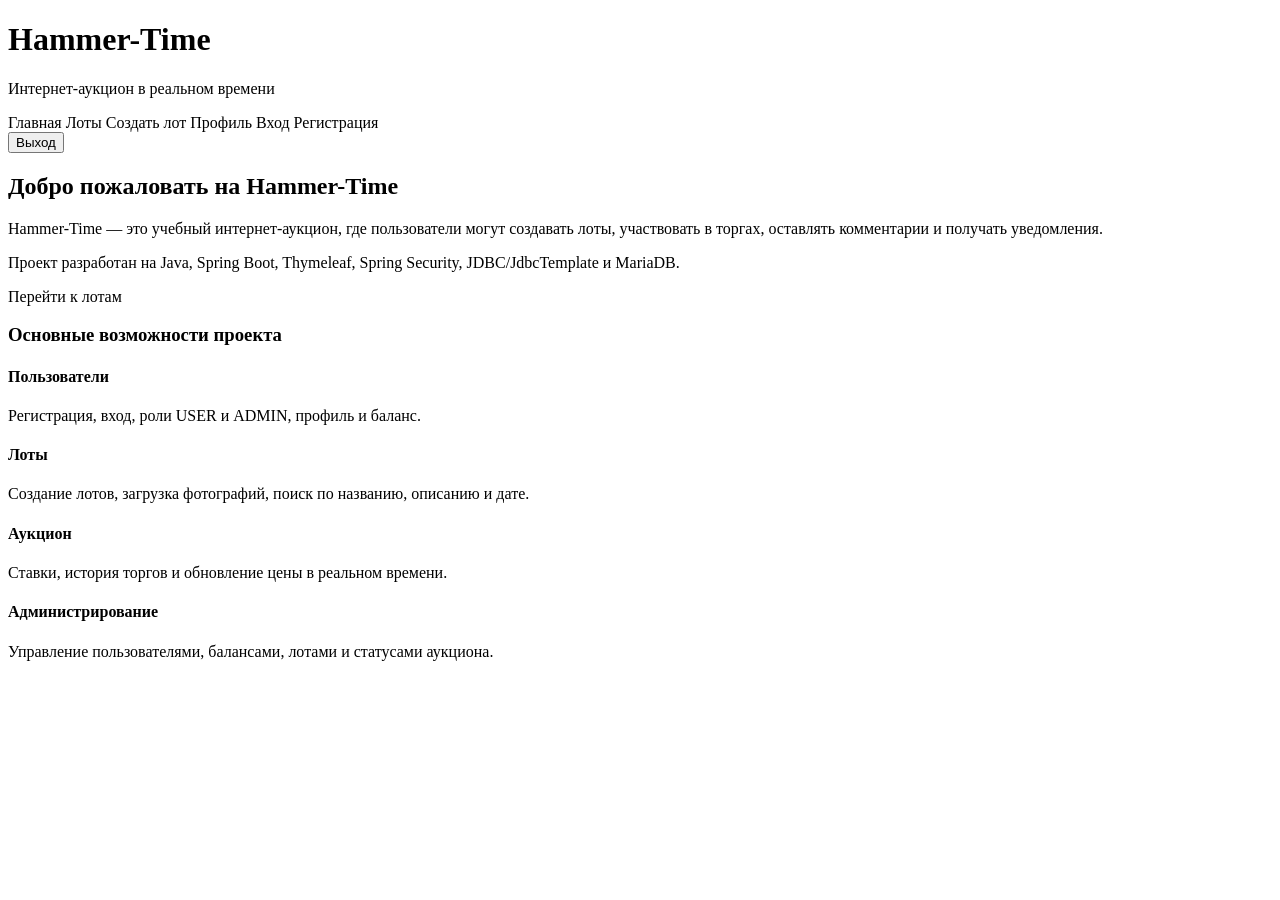
<file: src/main/resources/templates/index.html>
<!DOCTYPE html>
<html lang="ru" xmlns:th="http://www.thymeleaf.org">
<head>
    <meta charset="UTF-8">
    <title>Hammer-Time</title>
    <link rel="stylesheet" th:href="@{/css/style.css}">
</head>
<body>

<header>
    <h1>Hammer-Time</h1>
    <p>Интернет-аукцион в реальном времени</p>

    <nav>
        <a th:href="@{/}">Главная</a>
        <a th:href="@{/lots}">Лоты</a>
        <a th:href="@{/lots/create}">Создать лот</a>
        <a th:href="@{/profile}">Профиль</a>
        <a th:href="@{/login}">Вход</a>
        <a th:href="@{/register}">Регистрация</a>

        <form th:action="@{/logout}" method="post" class="logout-form">
            <input type="hidden" th:name="${_csrf.parameterName}" th:value="${_csrf.token}">
            <button type="submit">Выход</button>
        </form>
    </nav>
</header>

<main>
    <section class="card">
        <h2>Добро пожаловать на Hammer-Time</h2>

        <p>
            Hammer-Time — это учебный интернет-аукцион, где пользователи могут
            создавать лоты, участвовать в торгах, оставлять комментарии
            и получать уведомления.
        </p>

        <p>
            Проект разработан на Java, Spring Boot, Thymeleaf, Spring Security,
            JDBC/JdbcTemplate и MariaDB.
        </p>

        <p>
            <a th:href="@{/lots}" class="main-link">Перейти к лотам</a>
        </p>
    </section>

    <section class="card">
        <h3>Основные возможности проекта</h3>

        <div class="feature-list">
            <div class="feature-item">
                <h4>Пользователи</h4>
                <p>Регистрация, вход, роли USER и ADMIN, профиль и баланс.</p>
            </div>

            <div class="feature-item">
                <h4>Лоты</h4>
                <p>Создание лотов, загрузка фотографий, поиск по названию, описанию и дате.</p>
            </div>

            <div class="feature-item">
                <h4>Аукцион</h4>
                <p>Ставки, история торгов и обновление цены в реальном времени.</p>
            </div>

            <div class="feature-item">
                <h4>Администрирование</h4>
                <p>Управление пользователями, балансами, лотами и статусами аукциона.</p>
            </div>
        </div>
    </section>
</main>

</body>
</html>
</file>
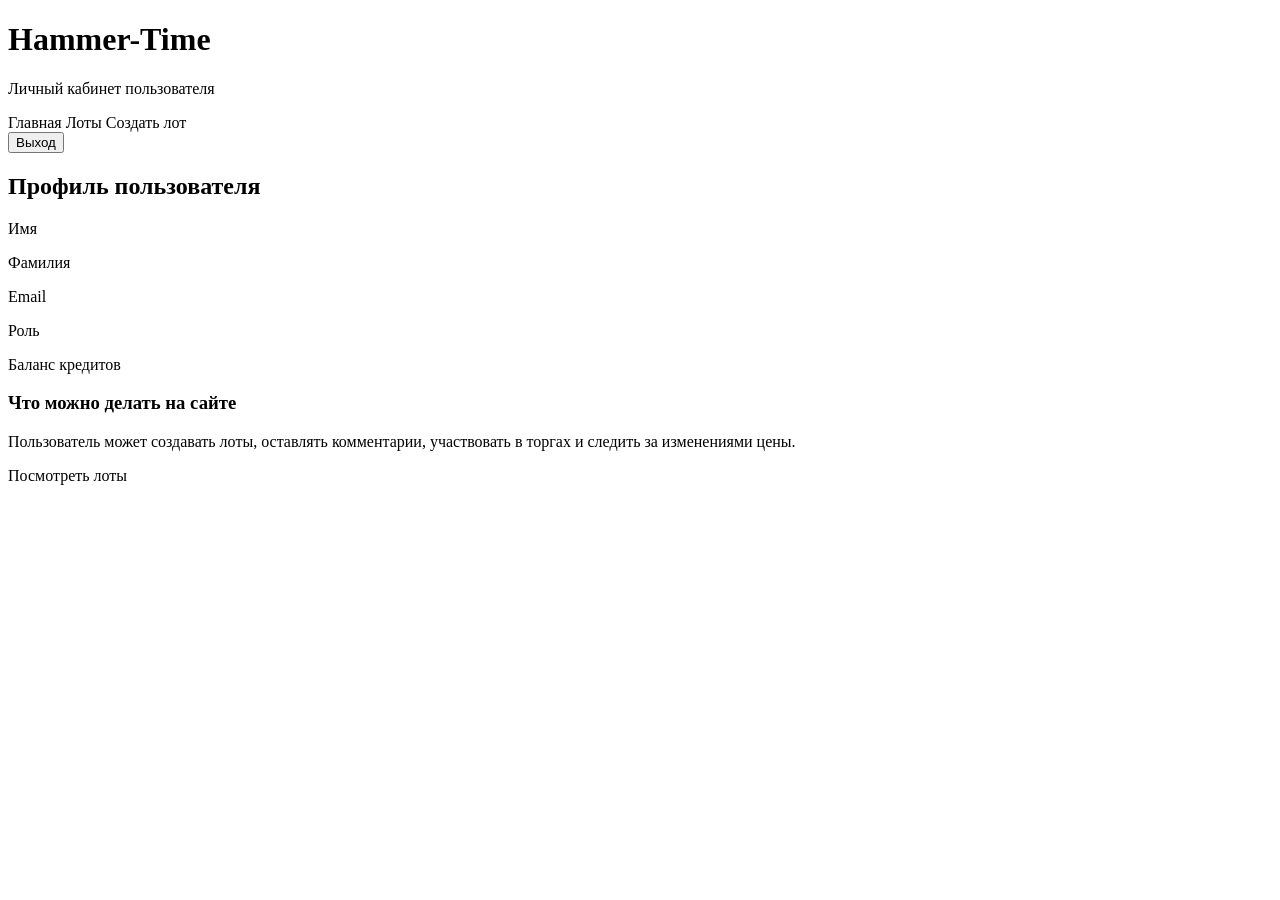
<file: src/main/resources/templates/profile.html>
<!DOCTYPE html>
<html lang="ru" xmlns:th="http://www.thymeleaf.org">
<head>
    <meta charset="UTF-8">
    <title>Профиль — Hammer-Time</title>
    <link rel="stylesheet" th:href="@{/css/style.css}">
</head>
<body>

<header>
    <h1>Hammer-Time</h1>
    <p>Личный кабинет пользователя</p>

    <nav>
        <a th:href="@{/}">Главная</a>
        <a th:href="@{/lots}">Лоты</a>
        <a th:href="@{/lots/create}">Создать лот</a>

        <form th:action="@{/logout}" method="post" class="logout-form">
            <input type="hidden" th:name="${_csrf.parameterName}" th:value="${_csrf.token}">
            <button type="submit">Выход</button>
        </form>
    </nav>
</header>

<main>
    <section class="card profile-card">
        <h2>Профиль пользователя</h2>

        <div class="profile-grid">
            <div>
                <p class="profile-label">Имя</p>
                <p class="profile-value" th:text="${user.firstName}"></p>
            </div>

            <div>
                <p class="profile-label">Фамилия</p>
                <p class="profile-value" th:text="${user.lastName}"></p>
            </div>

            <div>
                <p class="profile-label">Email</p>
                <p class="profile-value" th:text="${user.email}"></p>
            </div>

            <div>
                <p class="profile-label">Роль</p>
                <p class="profile-value" th:text="${user.role}"></p>
            </div>

            <div>
                <p class="profile-label">Баланс кредитов</p>
                <p class="profile-value balance" th:text="${user.balance}"></p>
            </div>
        </div>
    </section>

    <section class="card">
        <h3>Что можно делать на сайте</h3>

        <p>
            Пользователь может создавать лоты, оставлять комментарии,
            участвовать в торгах и следить за изменениями цены.
        </p>

        <p>
            <a th:href="@{/lots}">Посмотреть лоты</a>
        </p>
    </section>
</main>

</body>
</html>
</file>
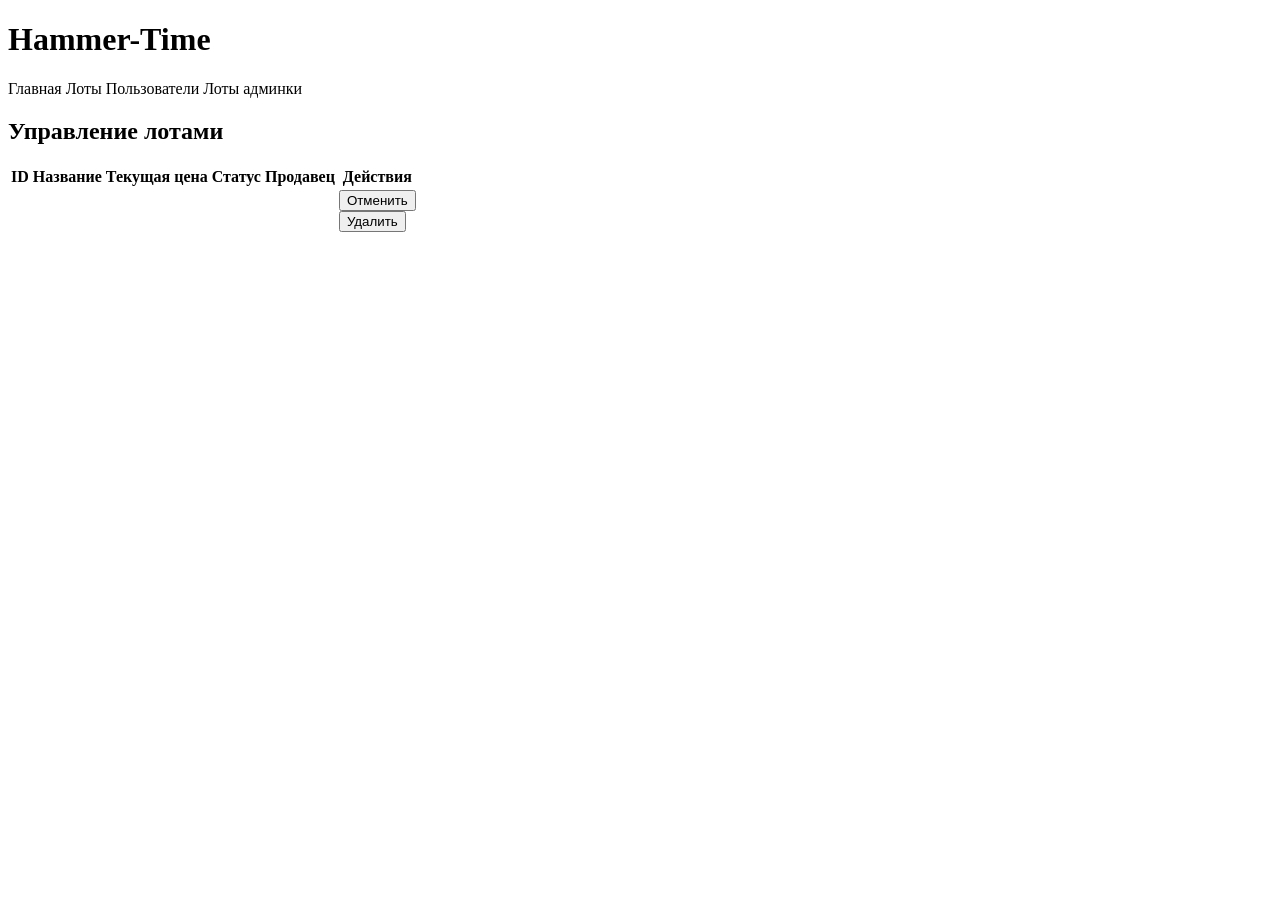
<file: src/main/resources/templates/admin/lots.html>
<!DOCTYPE html>
<html lang="ru" xmlns:th="http://www.thymeleaf.org">
<head>
    <meta charset="UTF-8">
    <title>Админка: лоты</title>
    <link rel="stylesheet" th:href="@{/css/style.css}">
</head>
<body>
<header>
    <h1>Hammer-Time</h1>
    <nav>
        <a th:href="@{/}">Главная</a>
        <a th:href="@{/lots}">Лоты</a>
        <a th:href="@{/admin/users}">Пользователи</a>
        <a th:href="@{/admin/lots}">Лоты админки</a>
    </nav>
</header>

<main>
    <h2>Управление лотами</h2>

    <table class="admin-table">
        <tr>
            <th>ID</th>
            <th>Название</th>
            <th>Текущая цена</th>
            <th>Статус</th>
            <th>Продавец</th>
            <th>Действия</th>
        </tr>

        <tr th:each="lot : ${lots}">
            <td th:text="${lot.id}"></td>

            <td>
                <a th:href="@{/lots/{id}(id=${lot.id})}" th:text="${lot.title}"></a>
            </td>

            <td th:text="${lot.currentPrice}"></td>
            <td th:text="${lot.status}"></td>
            <td th:text="${lot.ownerName}"></td>

            <td>
                <form th:action="@{/admin/lots/{id}/cancel(id=${lot.id})}" method="post">
                    <input type="hidden" th:name="${_csrf.parameterName}" th:value="${_csrf.token}">
                    <button type="submit">Отменить</button>
                </form>

                <form th:action="@{/admin/lots/{id}/delete(id=${lot.id})}" method="post">
                    <input type="hidden" th:name="${_csrf.parameterName}" th:value="${_csrf.token}">
                    <button type="submit">Удалить</button>
                </form>
            </td>
        </tr>
    </table>
</main>
</body>
</html>
</file>
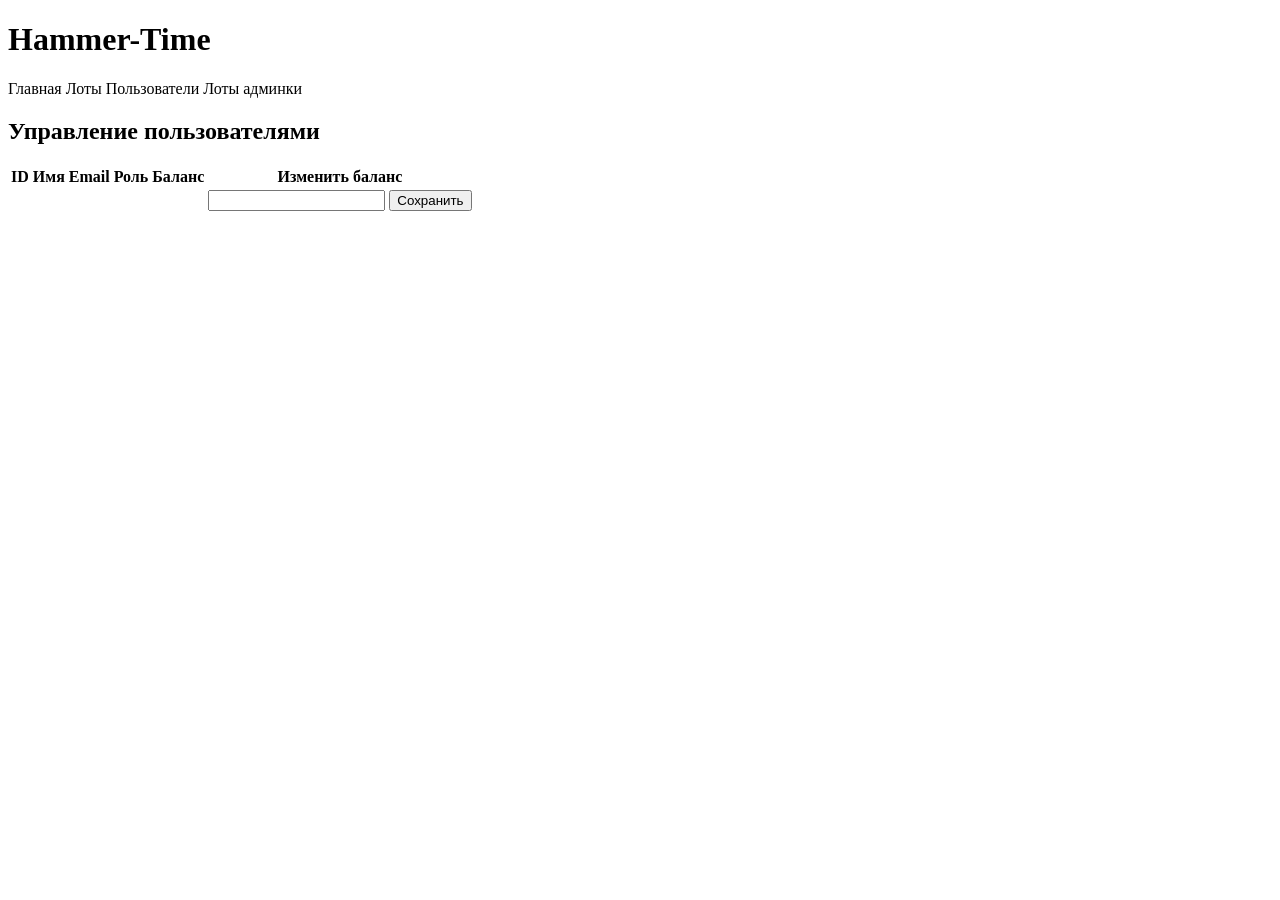
<file: src/main/resources/templates/admin/users.html>
<!DOCTYPE html>
<html lang="ru" xmlns:th="http://www.thymeleaf.org">
<head>
    <meta charset="UTF-8">
    <title>Админка: пользователи</title>
    <link rel="stylesheet" th:href="@{/css/style.css}">
</head>
<body>
<header>
    <h1>Hammer-Time</h1>
    <nav>
        <a th:href="@{/}">Главная</a>
        <a th:href="@{/lots}">Лоты</a>
        <a th:href="@{/admin/users}">Пользователи</a>
        <a th:href="@{/admin/lots}">Лоты админки</a>
    </nav>
</header>

<main>
    <h2>Управление пользователями</h2>

    <table class="admin-table">
        <tr>
            <th>ID</th>
            <th>Имя</th>
            <th>Email</th>
            <th>Роль</th>
            <th>Баланс</th>
            <th>Изменить баланс</th>
        </tr>

        <tr th:each="user : ${users}">
            <td th:text="${user.id}"></td>
            <td th:text="${user.firstName + ' ' + user.lastName}"></td>
            <td th:text="${user.email}"></td>
            <td th:text="${user.role}"></td>
            <td th:text="${user.balance}"></td>
            <td>
                <form th:action="@{/admin/users/{id}/balance(id=${user.id})}" method="post">
                    <input type="hidden" th:name="${_csrf.parameterName}" th:value="${_csrf.token}">
                    <input type="number" step="0.01" min="0" name="balance" required>
                    <button type="submit">Сохранить</button>
                </form>
            </td>
        </tr>
    </table>
</main>
</body>
</html>
</file>
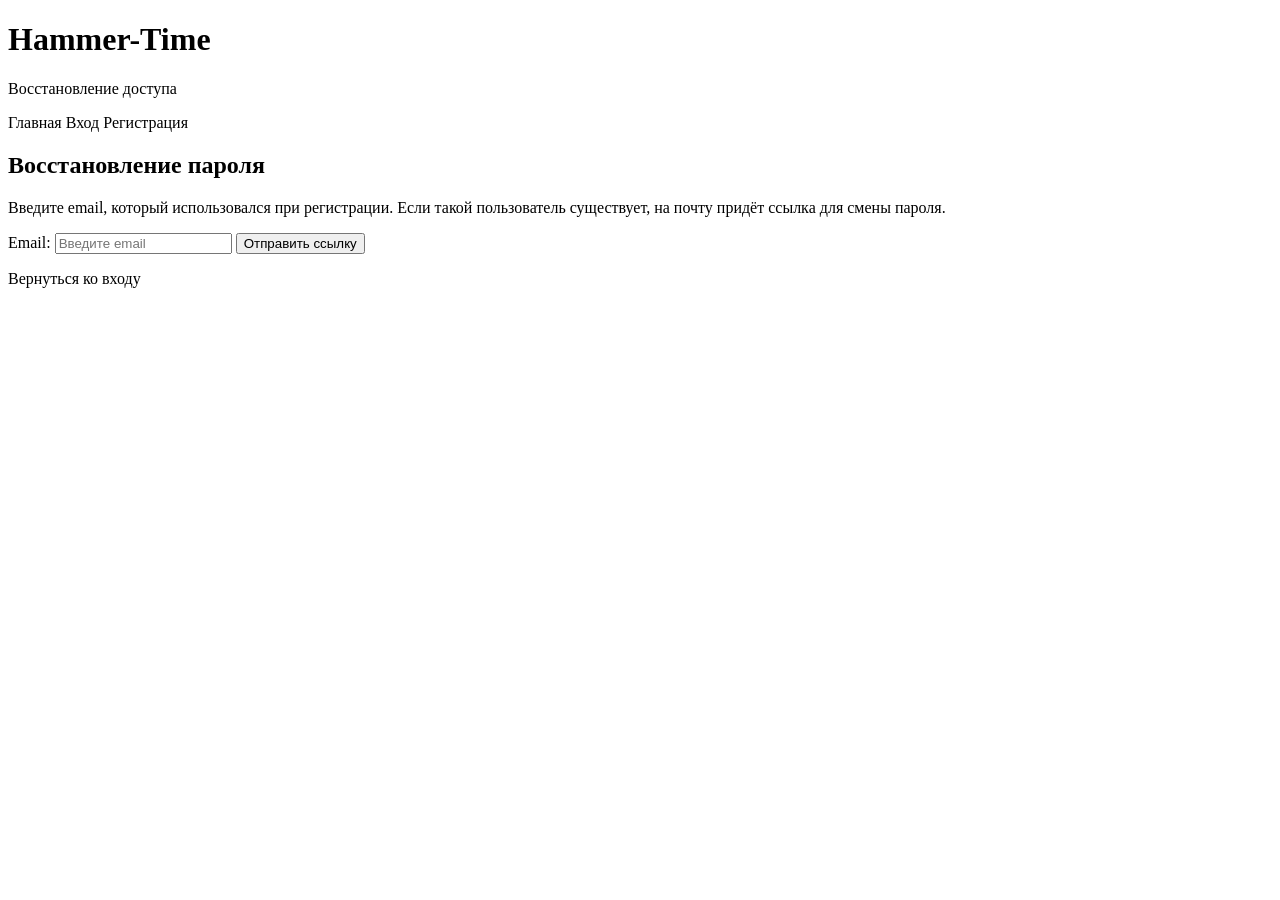
<file: src/main/resources/templates/auth/forgot-password.html>
<!DOCTYPE html>
<html lang="ru" xmlns:th="http://www.thymeleaf.org">
<head>
    <meta charset="UTF-8">
    <title>Восстановление пароля — Hammer-Time</title>
    <link rel="stylesheet" th:href="@{/css/style.css}">
</head>
<body>

<header>
    <h1>Hammer-Time</h1>
    <p>Восстановление доступа</p>

    <nav>
        <a th:href="@{/}">Главная</a>
        <a th:href="@{/login}">Вход</a>
        <a th:href="@{/register}">Регистрация</a>
    </nav>
</header>

<main>
    <section class="card auth-card">
        <h2>Восстановление пароля</h2>

        <p>
            Введите email, который использовался при регистрации.
            Если такой пользователь существует, на почту придёт ссылка для смены пароля.
        </p>

        <p class="success" th:if="${success}" th:text="${success}"></p>
        <p class="error" th:if="${error}" th:text="${error}"></p>

        <form th:action="@{/forgot-password}" method="post">
            <input type="hidden" th:name="${_csrf.parameterName}" th:value="${_csrf.token}">

            <label>Email:</label>
            <input type="email" name="email" placeholder="Введите email" required>

            <button type="submit">Отправить ссылку</button>
        </form>

        <p class="hint">
            <a th:href="@{/login}">Вернуться ко входу</a>
        </p>
    </section>
</main>

</body>
</html>
</file>
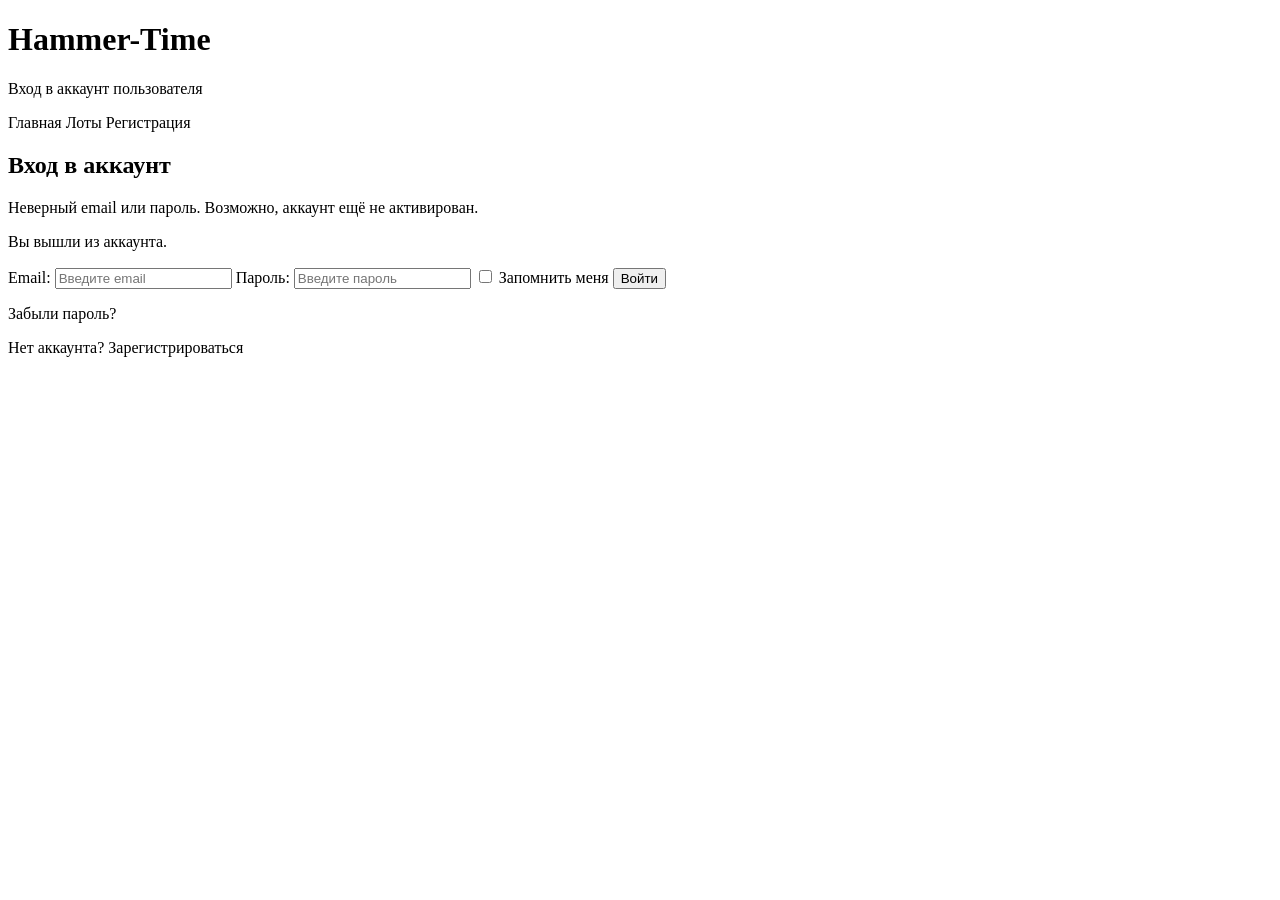
<file: src/main/resources/templates/auth/login.html>
<!DOCTYPE html>
<html lang="ru" xmlns:th="http://www.thymeleaf.org">
<head>
    <meta charset="UTF-8">
    <title>Вход — Hammer-Time</title>
    <link rel="stylesheet" th:href="@{/css/style.css}">
</head>
<body>

<header>
    <h1>Hammer-Time</h1>
    <p>Вход в аккаунт пользователя</p>

    <nav>
        <a th:href="@{/}">Главная</a>
        <a th:href="@{/lots}">Лоты</a>
        <a th:href="@{/register}">Регистрация</a>
    </nav>
</header>

<main>
    <section class="card auth-card">
        <h2>Вход в аккаунт</h2>

        <p class="success" th:if="${success}" th:text="${success}"></p>
        <p class="error" th:if="${error}" th:text="${error}"></p>

        <p class="error" th:if="${param.error}">
            Неверный email или пароль. Возможно, аккаунт ещё не активирован.
        </p>

        <p class="success" th:if="${param.logout}">
            Вы вышли из аккаунта.
        </p>

        <form th:action="@{/login}" method="post">
            <input type="hidden" th:name="${_csrf.parameterName}" th:value="${_csrf.token}">

            <label>Email:</label>
            <input type="email" name="email" placeholder="Введите email" required>

            <label>Пароль:</label>
            <input type="password" name="password" placeholder="Введите пароль" required>

            <label class="checkbox">
                <input type="checkbox" name="remember-me">
                Запомнить меня
            </label>

            <button type="submit">Войти</button>
        </form>

        <p class="hint">
            <a th:href="@{/forgot-password}">Забыли пароль?</a>
        </p>

        <p class="hint">
            Нет аккаунта?
            <a th:href="@{/register}">Зарегистрироваться</a>
        </p>
    </section>
</main>

</body>
</html>
</file>
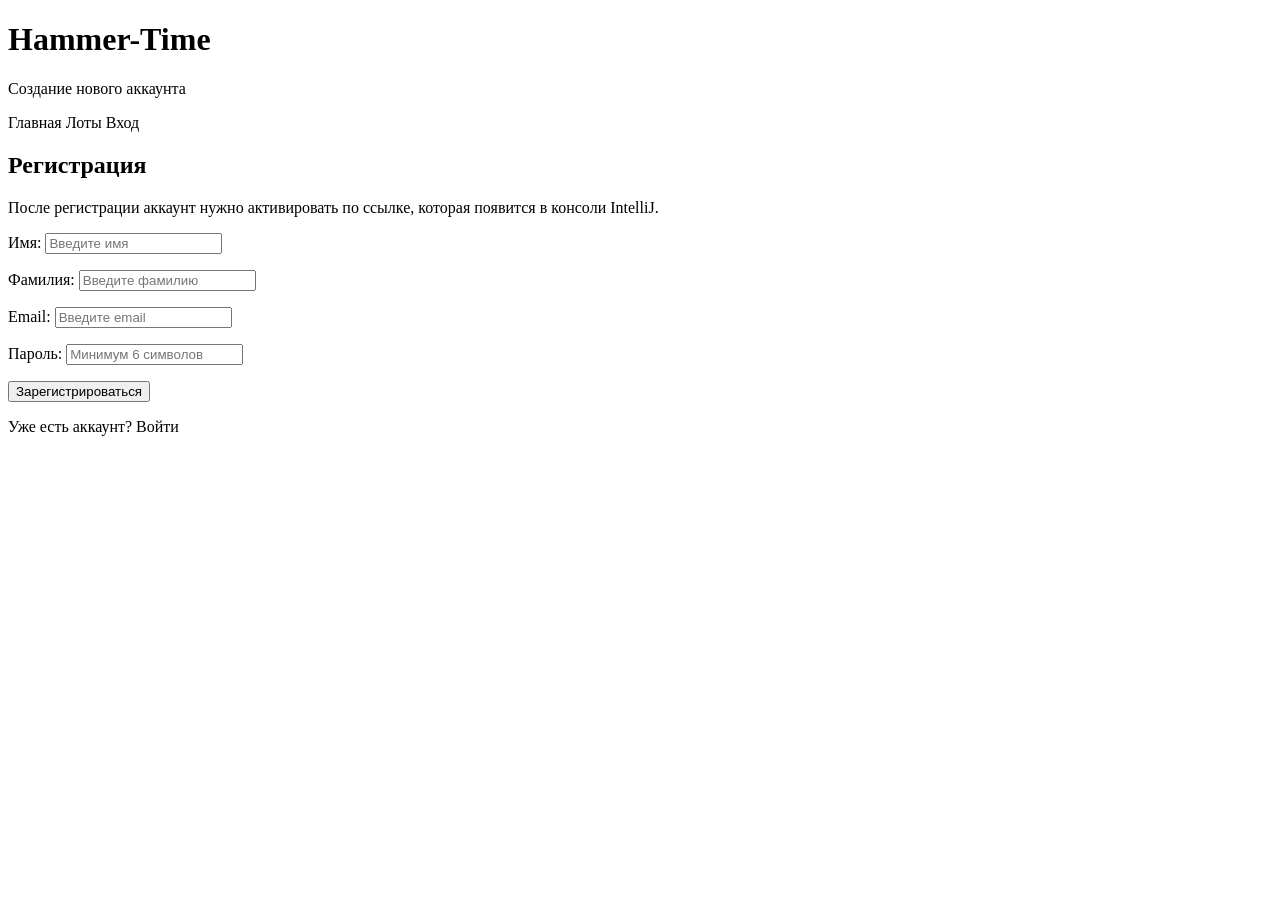
<file: src/main/resources/templates/auth/register.html>
<!DOCTYPE html>
<html lang="ru" xmlns:th="http://www.thymeleaf.org">
<head>
    <meta charset="UTF-8">
    <title>Регистрация — Hammer-Time</title>
    <link rel="stylesheet" th:href="@{/css/style.css}">
</head>
<body>

<header>
    <h1>Hammer-Time</h1>
    <p>Создание нового аккаунта</p>

    <nav>
        <a th:href="@{/}">Главная</a>
        <a th:href="@{/lots}">Лоты</a>
        <a th:href="@{/login}">Вход</a>
    </nav>
</header>

<main>
    <section class="card auth-card">
        <h2>Регистрация</h2>

        <p>
            После регистрации аккаунт нужно активировать по ссылке,
            которая появится в консоли IntelliJ.
        </p>

        <p class="error" th:if="${error}" th:text="${error}"></p>

        <form th:action="@{/register}" th:object="${form}" method="post">
            <input type="hidden" th:name="${_csrf.parameterName}" th:value="${_csrf.token}">

            <label>Имя:</label>
            <input type="text" th:field="*{firstName}" placeholder="Введите имя">
            <p class="error" th:if="${#fields.hasErrors('firstName')}" th:errors="*{firstName}"></p>

            <label>Фамилия:</label>
            <input type="text" th:field="*{lastName}" placeholder="Введите фамилию">
            <p class="error" th:if="${#fields.hasErrors('lastName')}" th:errors="*{lastName}"></p>

            <label>Email:</label>
            <input type="email" th:field="*{email}" placeholder="Введите email">
            <p class="error" th:if="${#fields.hasErrors('email')}" th:errors="*{email}"></p>

            <label>Пароль:</label>
            <input type="password" th:field="*{password}" placeholder="Минимум 6 символов">
            <p class="error" th:if="${#fields.hasErrors('password')}" th:errors="*{password}"></p>

            <button type="submit">Зарегистрироваться</button>
        </form>

        <p class="hint">
            Уже есть аккаунт?
            <a th:href="@{/login}">Войти</a>
        </p>
    </section>
</main>

</body>
</html>
</file>
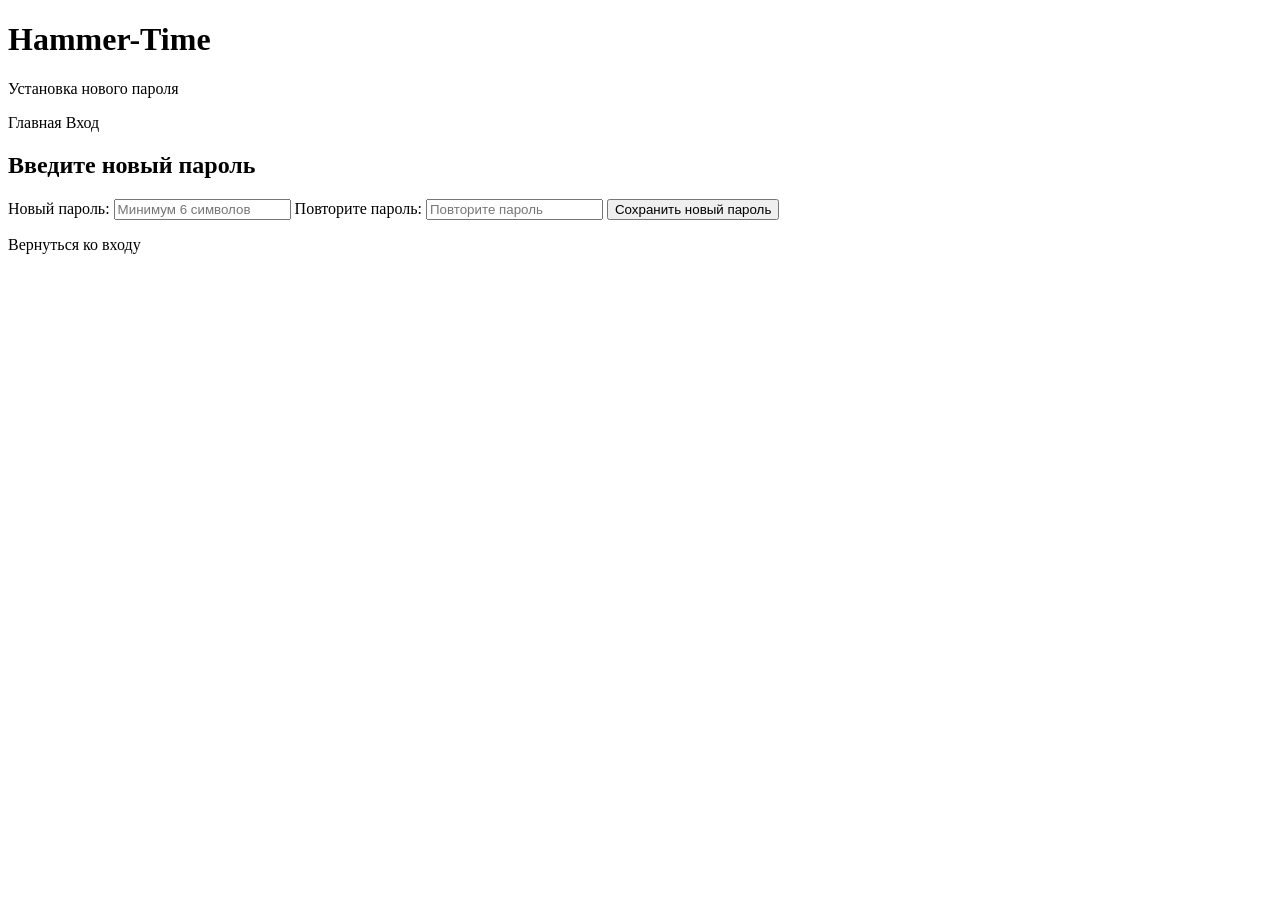
<file: src/main/resources/templates/auth/reset-password.html>
<!DOCTYPE html>
<html lang="ru" xmlns:th="http://www.thymeleaf.org">
<head>
    <meta charset="UTF-8">
    <title>Новый пароль — Hammer-Time</title>
    <link rel="stylesheet" th:href="@{/css/style.css}">
</head>
<body>

<header>
    <h1>Hammer-Time</h1>
    <p>Установка нового пароля</p>

    <nav>
        <a th:href="@{/}">Главная</a>
        <a th:href="@{/login}">Вход</a>
    </nav>
</header>

<main>
    <section class="card auth-card">
        <h2>Введите новый пароль</h2>

        <p class="error" th:if="${error}" th:text="${error}"></p>

        <form th:action="@{/reset-password/{code}(code=${code})}" method="post">
            <input type="hidden" th:name="${_csrf.parameterName}" th:value="${_csrf.token}">

            <label>Новый пароль:</label>
            <input type="password" name="password" placeholder="Минимум 6 символов" required>

            <label>Повторите пароль:</label>
            <input type="password" name="repeatPassword" placeholder="Повторите пароль" required>

            <button type="submit">Сохранить новый пароль</button>
        </form>

        <p class="hint">
            <a th:href="@{/login}">Вернуться ко входу</a>
        </p>
    </section>
</main>

</body>
</html>
</file>
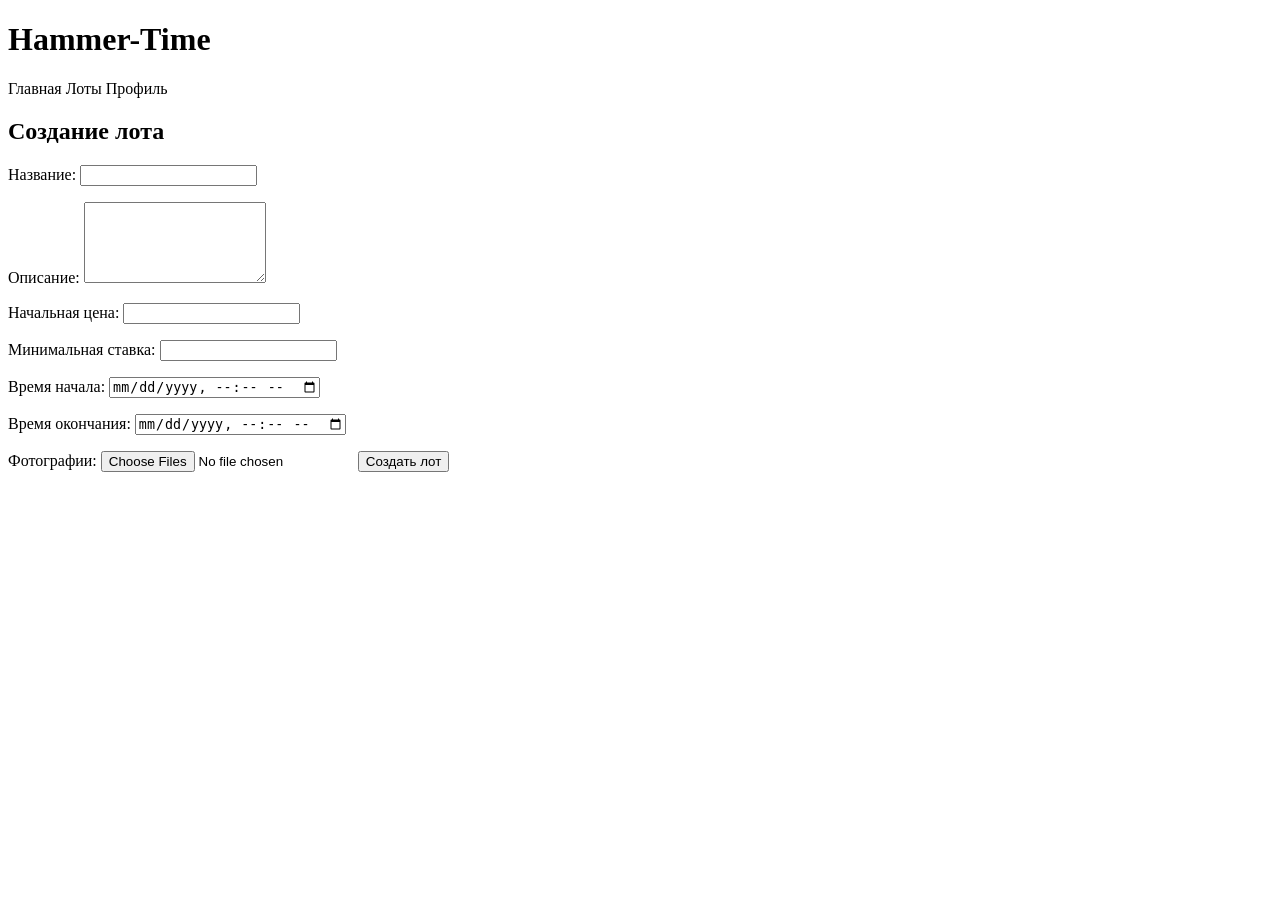
<file: src/main/resources/templates/lots/create.html>
<!DOCTYPE html>
<html lang="ru" xmlns:th="http://www.thymeleaf.org">
<head>
    <meta charset="UTF-8">
    <title>Создать лот</title>
    <link rel="stylesheet" th:href="@{/css/style.css}">
</head>
<body>

<header>
    <h1>Hammer-Time</h1>

    <nav>
        <a th:href="@{/}">Главная</a>
        <a th:href="@{/lots}">Лоты</a>
        <a th:href="@{/profile}">Профиль</a>
    </nav>
</header>

<main>
    <h2>Создание лота</h2>

    <p class="error" th:if="${error}" th:text="${error}"></p>

    <form th:action="@{/lots/create}"
          th:object="${form}"
          method="post"
          enctype="multipart/form-data">

        <input type="hidden" th:name="${_csrf.parameterName}" th:value="${_csrf.token}">

        <label>Название:</label>
        <input type="text" th:field="*{title}">
        <p class="error" th:if="${#fields.hasErrors('title')}" th:errors="*{title}"></p>

        <label>Описание:</label>
        <textarea th:field="*{description}" rows="5"></textarea>
        <p class="error" th:if="${#fields.hasErrors('description')}" th:errors="*{description}"></p>

        <label>Начальная цена:</label>
        <input type="number" step="0.01" th:field="*{startPrice}">
        <p class="error" th:if="${#fields.hasErrors('startPrice')}" th:errors="*{startPrice}"></p>

        <label>Минимальная ставка:</label>
        <input type="number" step="0.01" th:field="*{minBid}">
        <p class="error" th:if="${#fields.hasErrors('minBid')}" th:errors="*{minBid}"></p>

        <label>Время начала:</label>
        <input type="datetime-local" th:field="*{startTime}">
        <p class="error" th:if="${#fields.hasErrors('startTime')}" th:errors="*{startTime}"></p>

        <label>Время окончания:</label>
        <input type="datetime-local" th:field="*{endTime}">
        <p class="error" th:if="${#fields.hasErrors('endTime')}" th:errors="*{endTime}"></p>

        <label>Фотографии:</label>
        <input type="file" name="images" multiple accept="image/*">

        <button type="submit">Создать лот</button>
    </form>
</main>

</body>
</html>
</file>
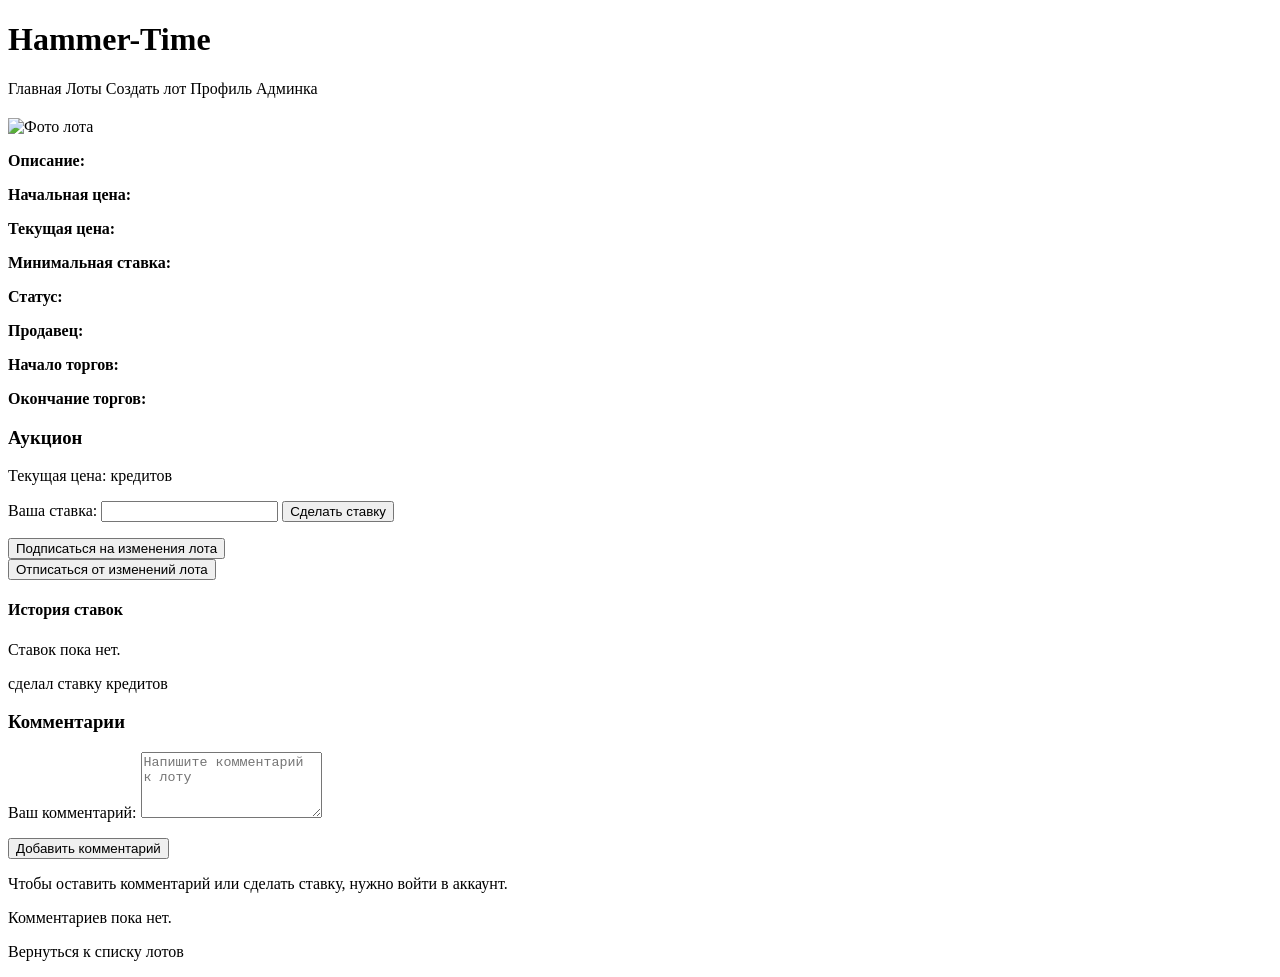
<file: src/main/resources/templates/lots/details.html>
<!DOCTYPE html>
<html lang="ru" xmlns:th="http://www.thymeleaf.org">
<head>
    <meta charset="UTF-8">
    <title th:text="${lot.title}">Лот</title>

    <meta name="_csrf" th:content="${_csrf.token}">
    <meta name="_csrf_header" th:content="${_csrf.headerName}">

    <link rel="stylesheet" th:href="@{/css/style.css}">
</head>
<body>
<header>
    <h1>Hammer-Time</h1>
    <nav>
        <a th:href="@{/}">Главная</a>
        <a th:href="@{/lots}">Лоты</a>
        <a th:href="@{/lots/create}">Создать лот</a>
        <a th:href="@{/profile}">Профиль</a>
        <a th:href="@{/admin/users}">Админка</a>
    </nav>
</header>

<main>
    <h2 th:text="${lot.title}"></h2>

    <div class="gallery" th:if="${!#lists.isEmpty(lot.images)}">
        <img th:each="image : ${lot.images}"
             th:src="@{'/uploads/' + ${image}}"
             alt="Фото лота">
    </div>

    <div class="card">
        <p><b>Описание:</b> <span th:text="${lot.description}"></span></p>
        <p><b>Начальная цена:</b> <span th:text="${lot.startPrice}"></span></p>
        <p><b>Текущая цена:</b> <span id="currentPrice" th:text="${lot.currentPrice}"></span></p>
        <p><b>Минимальная ставка:</b> <span th:text="${lot.minBid}"></span></p>
        <p><b>Статус:</b> <span th:text="${lot.status}"></span></p>
        <p><b>Продавец:</b> <span th:text="${lot.ownerName}"></span></p>
        <p><b>Начало торгов:</b> <span th:text="${#temporals.format(lot.startTime, 'dd.MM.yyyy HH:mm')}"></span></p>
        <p><b>Окончание торгов:</b> <span th:text="${#temporals.format(lot.endTime, 'dd.MM.yyyy HH:mm')}"></span></p>
    </div>

    <section class="auction-box">
        <h3>Аукцион</h3>

        <p>
            Текущая цена:
            <b><span id="auctionCurrentPrice" th:text="${lot.currentPrice}"></span></b>
            кредитов
        </p>

        <form id="bidForm">
            <label>Ваша ставка:</label>
            <input type="number" id="bidAmount" step="0.01" min="0.01" required>
            <button type="submit">Сделать ставку</button>
        </form>

        <p id="bidMessage"></p>

        <form th:if="${!subscribed}"
              th:action="@{/lots/{id}/subscriptions/subscribe(id=${lot.id})}"
              method="post">
            <input type="hidden" th:name="${_csrf.parameterName}" th:value="${_csrf.token}">
            <button type="submit">Подписаться на изменения лота</button>
        </form>

        <form th:if="${subscribed}"
              th:action="@{/lots/{id}/subscriptions/unsubscribe(id=${lot.id})}"
              method="post">
            <input type="hidden" th:name="${_csrf.parameterName}" th:value="${_csrf.token}">
            <button type="submit">Отписаться от изменений лота</button>
        </form>

        <h4>История ставок</h4>

        <div id="bidHistory">
            <p th:if="${#lists.isEmpty(bids)}">Ставок пока нет.</p>

            <div class="bid-card" th:each="bid : ${bids}">
                <p>
                    <b th:text="${bid.userName}"></b>
                    сделал ставку
                    <b th:text="${bid.amount}"></b>
                    кредитов
                </p>
                <p th:text="${#temporals.format(bid.createdAt, 'dd.MM.yyyy HH:mm:ss')}"></p>
            </div>
        </div>
    </section>

    <section class="comments">
        <h3>Комментарии</h3>

        <p class="error" th:if="${error}" th:text="${error}"></p>

        <form th:action="@{/lots/{id}/comments(id=${lot.id})}"
              th:object="${commentForm}"
              method="post">
            <input type="hidden" th:name="${_csrf.parameterName}" th:value="${_csrf.token}">

            <label>Ваш комментарий:</label>
            <textarea th:field="*{text}" rows="4" placeholder="Напишите комментарий к лоту"></textarea>

            <p class="error" th:if="${#fields.hasErrors('text')}" th:errors="*{text}"></p>

            <button type="submit">Добавить комментарий</button>
        </form>

        <p class="hint">Чтобы оставить комментарий или сделать ставку, нужно войти в аккаунт.</p>

        <div th:if="${#lists.isEmpty(comments)}">
            <p>Комментариев пока нет.</p>
        </div>

        <div class="comment-card" th:each="comment : ${comments}">
            <p>
                <b th:text="${comment.userName}"></b>
                <span th:text="${#temporals.format(comment.createdAt, 'dd.MM.yyyy HH:mm')}"></span>
            </p>
            <p th:text="${comment.text}"></p>
        </div>
    </section>

    <p>
        <a th:href="@{/lots}">Вернуться к списку лотов</a>
    </p>
</main>

<script th:src="@{/webjars/sockjs-client/1.5.1/sockjs.min.js}"></script>
<script th:src="@{/webjars/stomp-websocket/2.3.4/stomp.min.js}"></script>

<script th:inline="javascript">
    window.lotId = /*[[${lot.id}]]*/ 0;
</script>

<script th:src="@{/js/auction.js}"></script>
</body>
</html>
</file>
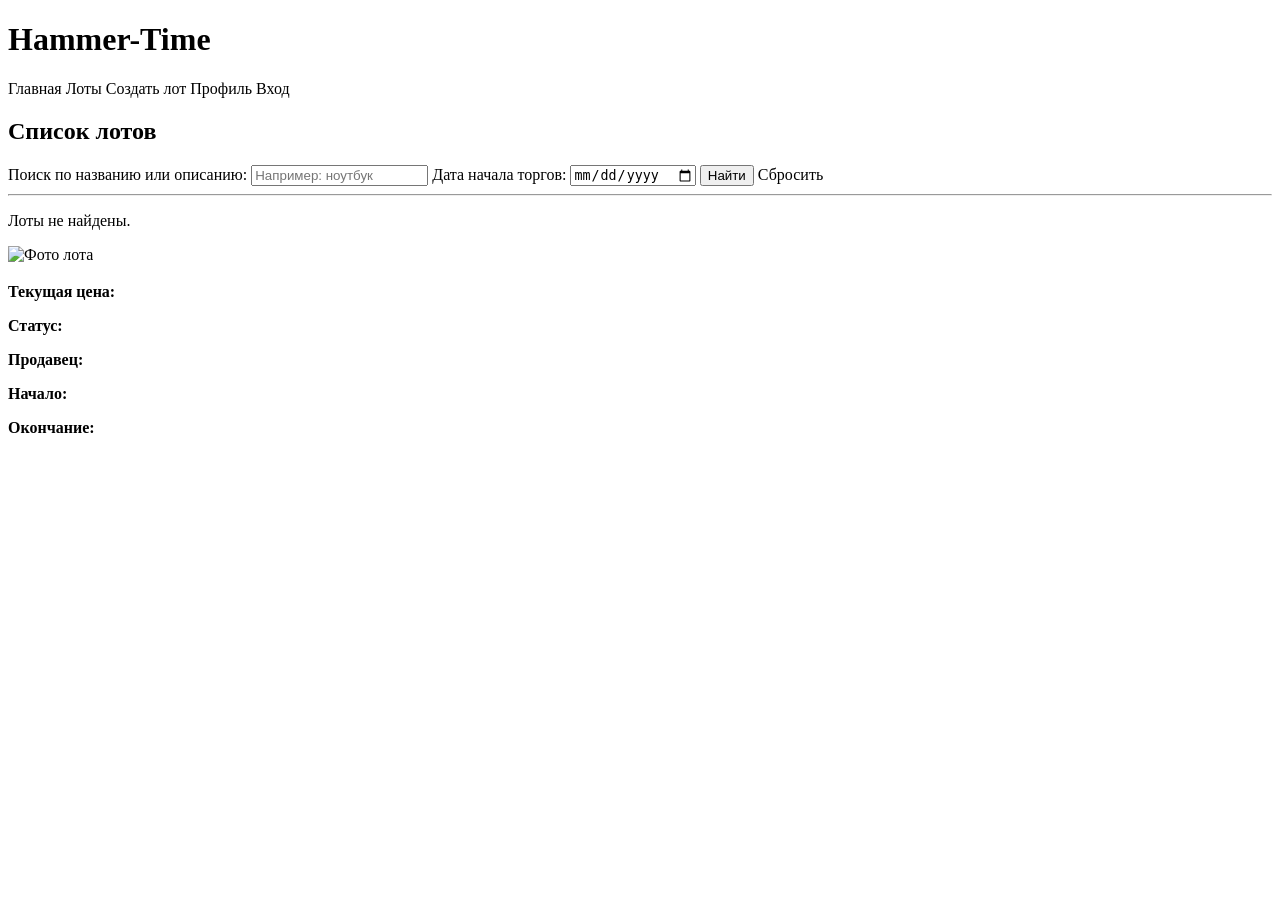
<file: src/main/resources/templates/lots/list.html>
<!DOCTYPE html>
<html lang="ru" xmlns:th="http://www.thymeleaf.org">
<head>
    <meta charset="UTF-8">
    <title>Лоты</title>
    <link rel="stylesheet" th:href="@{/css/style.css}">
</head>
<body>

<header>
    <h1>Hammer-Time</h1>

    <nav>
        <a th:href="@{/}">Главная</a>
        <a th:href="@{/lots}">Лоты</a>
        <a th:href="@{/lots/create}">Создать лот</a>
        <a th:href="@{/profile}">Профиль</a>
        <a th:href="@{/login}">Вход</a>
    </nav>
</header>

<main>
    <h2>Список лотов</h2>

    <form th:action="@{/lots}" method="get" class="search-form">
        <label>Поиск по названию или описанию:</label>
        <input type="text" name="q" th:value="${q}" placeholder="Например: ноутбук">

        <label>Дата начала торгов:</label>
        <input type="date" name="date" th:value="${date}">

        <button type="submit">Найти</button>
        <a th:href="@{/lots}">Сбросить</a>
    </form>

    <hr>

    <p th:if="${#lists.isEmpty(lots)}">
        Лоты не найдены.
    </p>

    <div class="lot-card" th:each="lot : ${lots}">
        <div th:if="${!#lists.isEmpty(lot.images)}">
            <img class="lot-preview"
                 th:src="@{'/uploads/' + ${lot.images[0]}}"
                 alt="Фото лота">
        </div>

        <h3>
            <a th:href="@{/lots/{id}(id=${lot.id})}" th:text="${lot.title}"></a>
        </h3>

        <p th:text="${lot.description}"></p>

        <p>
            <b>Текущая цена:</b>
            <span th:text="${lot.currentPrice}"></span>
        </p>

        <p>
            <b>Статус:</b>
            <span th:text="${lot.status}"></span>
        </p>

        <p>
            <b>Продавец:</b>
            <span th:text="${lot.ownerName}"></span>
        </p>

        <p>
            <b>Начало:</b>
            <span th:text="${#temporals.format(lot.startTime, 'dd.MM.yyyy HH:mm')}"></span>
        </p>

        <p>
            <b>Окончание:</b>
            <span th:text="${#temporals.format(lot.endTime, 'dd.MM.yyyy HH:mm')}"></span>
        </p>
    </div>
</main>

</body>
</html>
</file>
